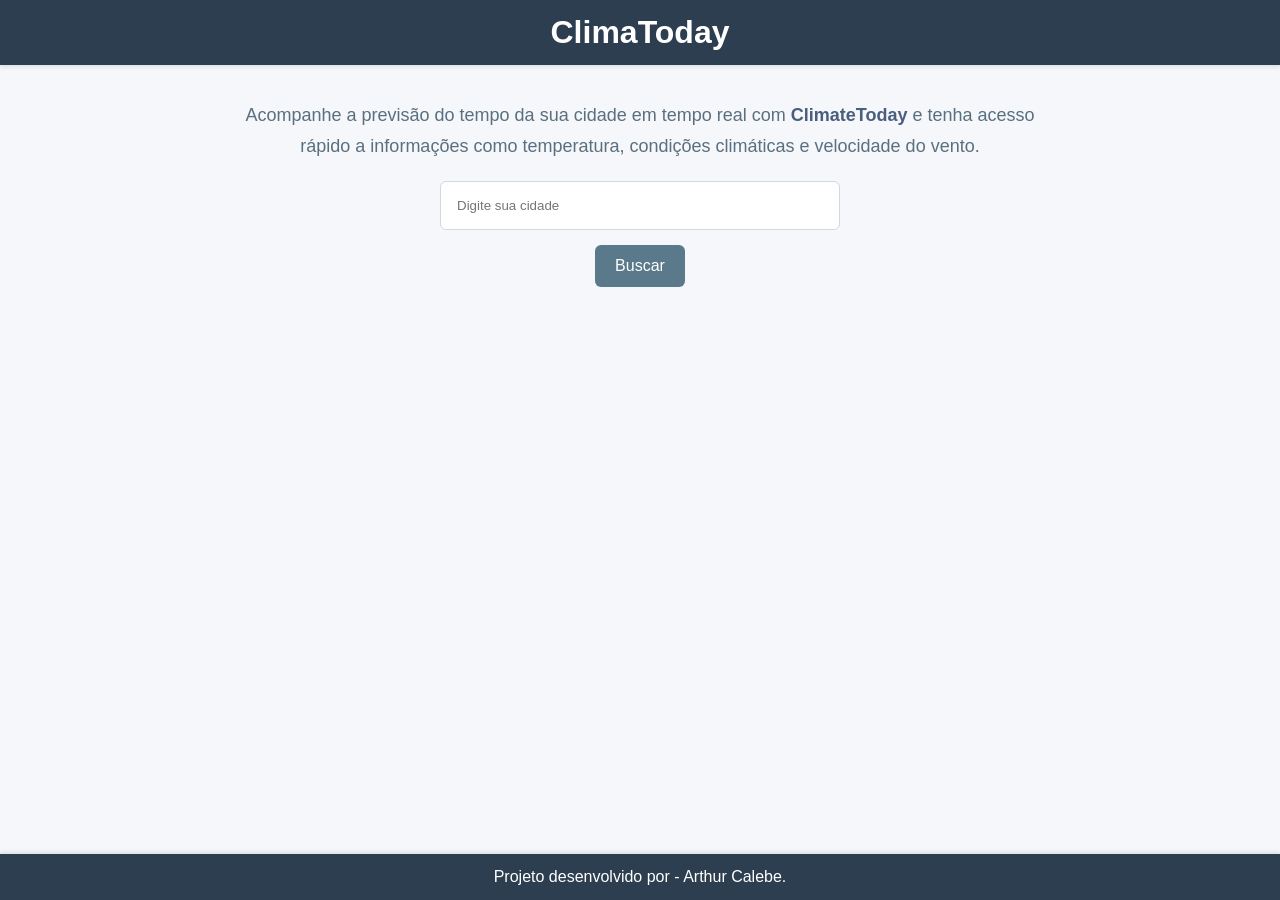
<file: index.html>
<!DOCTYPE html>
<html lang="en">
<head>
    <meta charset="UTF-8">
    <meta name="viewport" content="width=device-width, initial-scale=1.0">
    <link rel="stylesheet" href="style.css">
    <title>ClimateToday</title>
</head>
<body>

    <header><h1>ClimaToday</h1></header>
    
    <p class="textoPrincipal">Acompanhe a previsão do tempo da sua cidade em tempo real com <span>ClimateToday</span> e tenha acesso rápido a informações como temperatura, condições climáticas e velocidade do vento.</p>
    <div class="container">

        <input type="text" id="cidade"placeholder="Digite sua cidade">

        <button onclick="buscarClima()"> Buscar </button>

    <div id="resultado"></div>

</div>

<footer><p>Projeto desenvolvido por - Arthur Calebe.</p></footer>

<script src="script.js"></script>
</body>
</html>
</file>
<file: style.css>
*{
  margin: 0;
  padding: 0;
  box-sizing: border-box;
}

body{
  min-height: 100vh;
  display: flex;
  flex-direction: column;
  font-family: 'Segoe UI', Tahoma, Geneva, Verdana, sans-serif;
  background: #f5f7fa;
  color: #3a4a5a;
}

header{
    display: flex;
    justify-content: center;
    align-items: center;
    background: #2c3e50;
    padding: 14px;
    box-shadow: 0 2px 4px rgba(0, 0, 0, 0.1);
}

header h1{
    color: #ffffff;
    font-size: 32px;
}

.textoPrincipal{
    text-align: center;
    color: #5a6f7f;
    font-weight: 400;
    font-size: 18px;
    padding: 35px 40px 20px 40px;
    line-height: 1.7;
    max-width: 900px;
    margin: 0 auto;
}

span {
    color: #4a5f7f;
    font-weight: 600;
}

.container{
  width: 400px;
  margin: 0 auto 50px auto;
  text-align: center;
  flex: 1;
}

input{
  width: 100%;
  padding: 16px;
  border: 1px solid #d0d8e0;
  background-color: #ffffff;
  color: #3a4a5a;
  font-weight: 400;
  border-radius: 6px;
  margin-bottom: 15px;
}

button{
  padding: 12px 20px;
  cursor: pointer;
  background-color: #5a7a8c;
  color: #ffffff;
  border: none;
  border-radius: 6px;
  font-weight: 500;
  font-size: 16px;
  transition: background-color 0.3s ease;
}

button:hover{
  background-color: #4a6a7c;
}

footer{
    display: flex;
    justify-content: center;
    align-items: center;
    background: #2c3e50;
    padding: 14px;
    box-shadow: 0 -2px 4px rgba(0, 0, 0, 0.1);
}

footer p{
    color: #ffffff;
}

#resultado{
    background-color: #2c3e50;
    color: #ffffff;
    padding: 30px;
    border-radius: 8px;
    margin-top: 20px;
    box-shadow: 0 4px 8px rgba(0, 0, 0, 0.2);
    display: none;
}

#resultado h2{
    font-size: 28px;
    margin-bottom: 20px;
    font-weight: 600;
}

#resultado p{
    font-size: 18px;
    margin: 15px 0;
    line-height: 1.6;
}

/* RESPONSIVO - TABLET (até 768px) */
@media (max-width: 768px) {
    header h1{
        font-size: 24px;
    }

    .textoPrincipal{
        font-size: 16px;
        padding: 25px 20px 15px 20px;
    }

    .container{
        width: 90%;
        max-width: 350px;
    }

    input{
        padding: 14px;
        font-size: 16px;
    }

    button{
        padding: 12px 20px;
        font-size: 16px;
    }

    #resultado{
        padding: 20px;
        margin-top: 15px;
    }

    #resultado h2{
        font-size: 24px;
        margin-bottom: 15px;
    }

    #resultado p{
        font-size: 16px;
        margin: 12px 0;
    }
}

/* RESPONSIVO - CELULAR PEQUENO (até 480px) */
@media (max-width: 480px) {
    body{
        font-size: 14px;
    }

    header h1{
        font-size: 20px;
    }

    .textoPrincipal{
        font-size: 14px;
        padding: 20px 15px 12px 15px;
    }

    .container{
        width: 95%;
        margin: 20px auto 30px auto;
    }

    input{
        padding: 12px;
        font-size: 14px;
        margin-bottom: 12px;
    }

    button{
        padding: 10px 18px;
        font-size: 14px;
    }

    button:active{
        background-color: #4a6a7c;
    }

    footer{
        padding: 12px;
    }

    footer p{
        font-size: 12px;
    }

    #resultado{
        padding: 18px;
        margin-top: 12px;
        border-radius: 6px;
    }

    #resultado h2{
        font-size: 20px;
        margin-bottom: 12px;
    }

    #resultado p{
        font-size: 14px;
        margin: 10px 0;
    }
}
</file>
